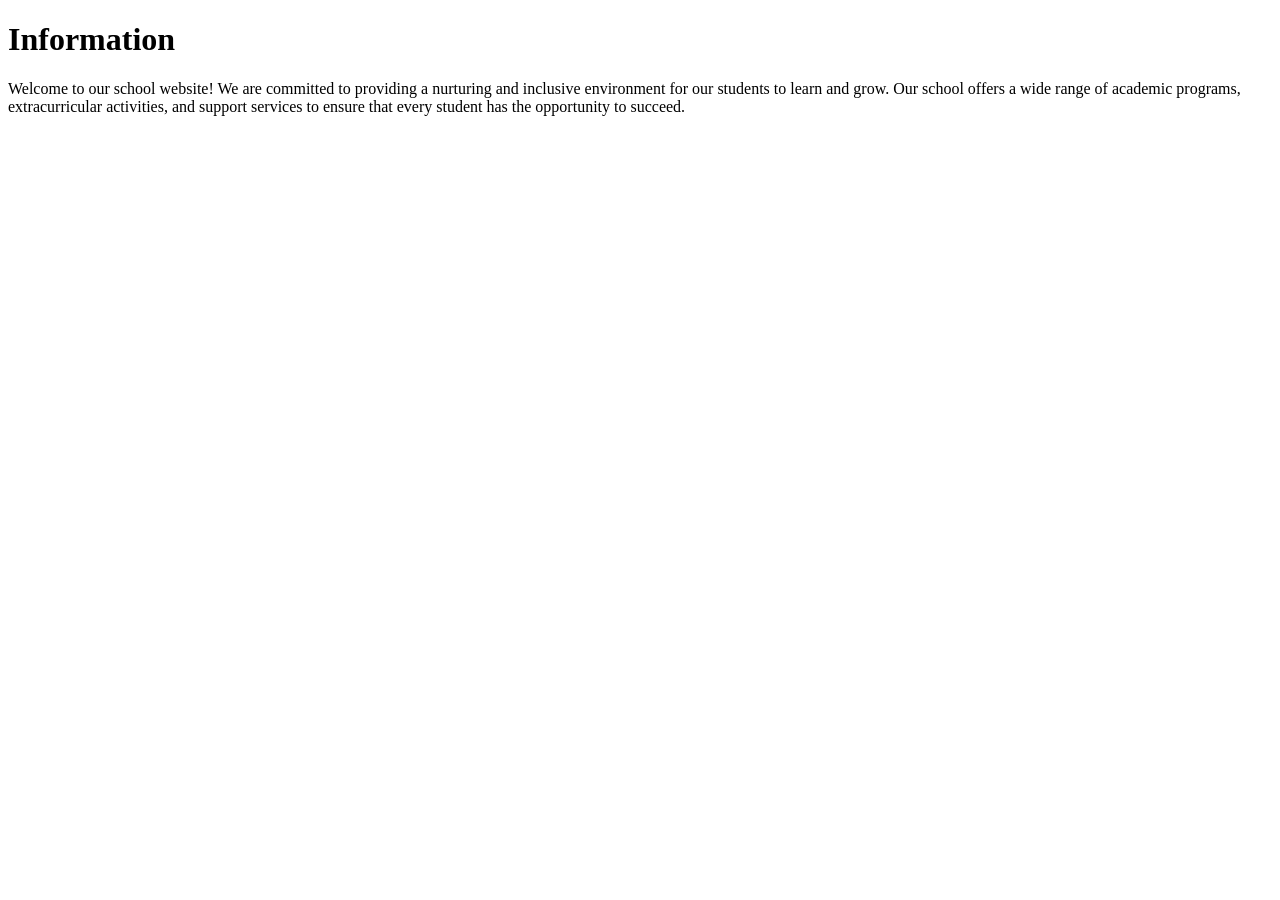
<file: School/Info.html>
<!DOCTYPE html>
<html lang="en">
<head>
    <meta charset="UTF-8">
    <meta name="viewport" content="width=device-width, initial-scale=1.0">
    <title>Document</title>
</head>
<body>
    <h1>Information</h1>
    <p>Welcome to our school website! We are committed to providing a nurturing and inclusive environment for our students to learn and grow. Our school offers a wide range of academic programs, extracurricular activities, and support services to ensure that every student has the opportunity to succeed.</p> 
</body>
</html>
</file>
